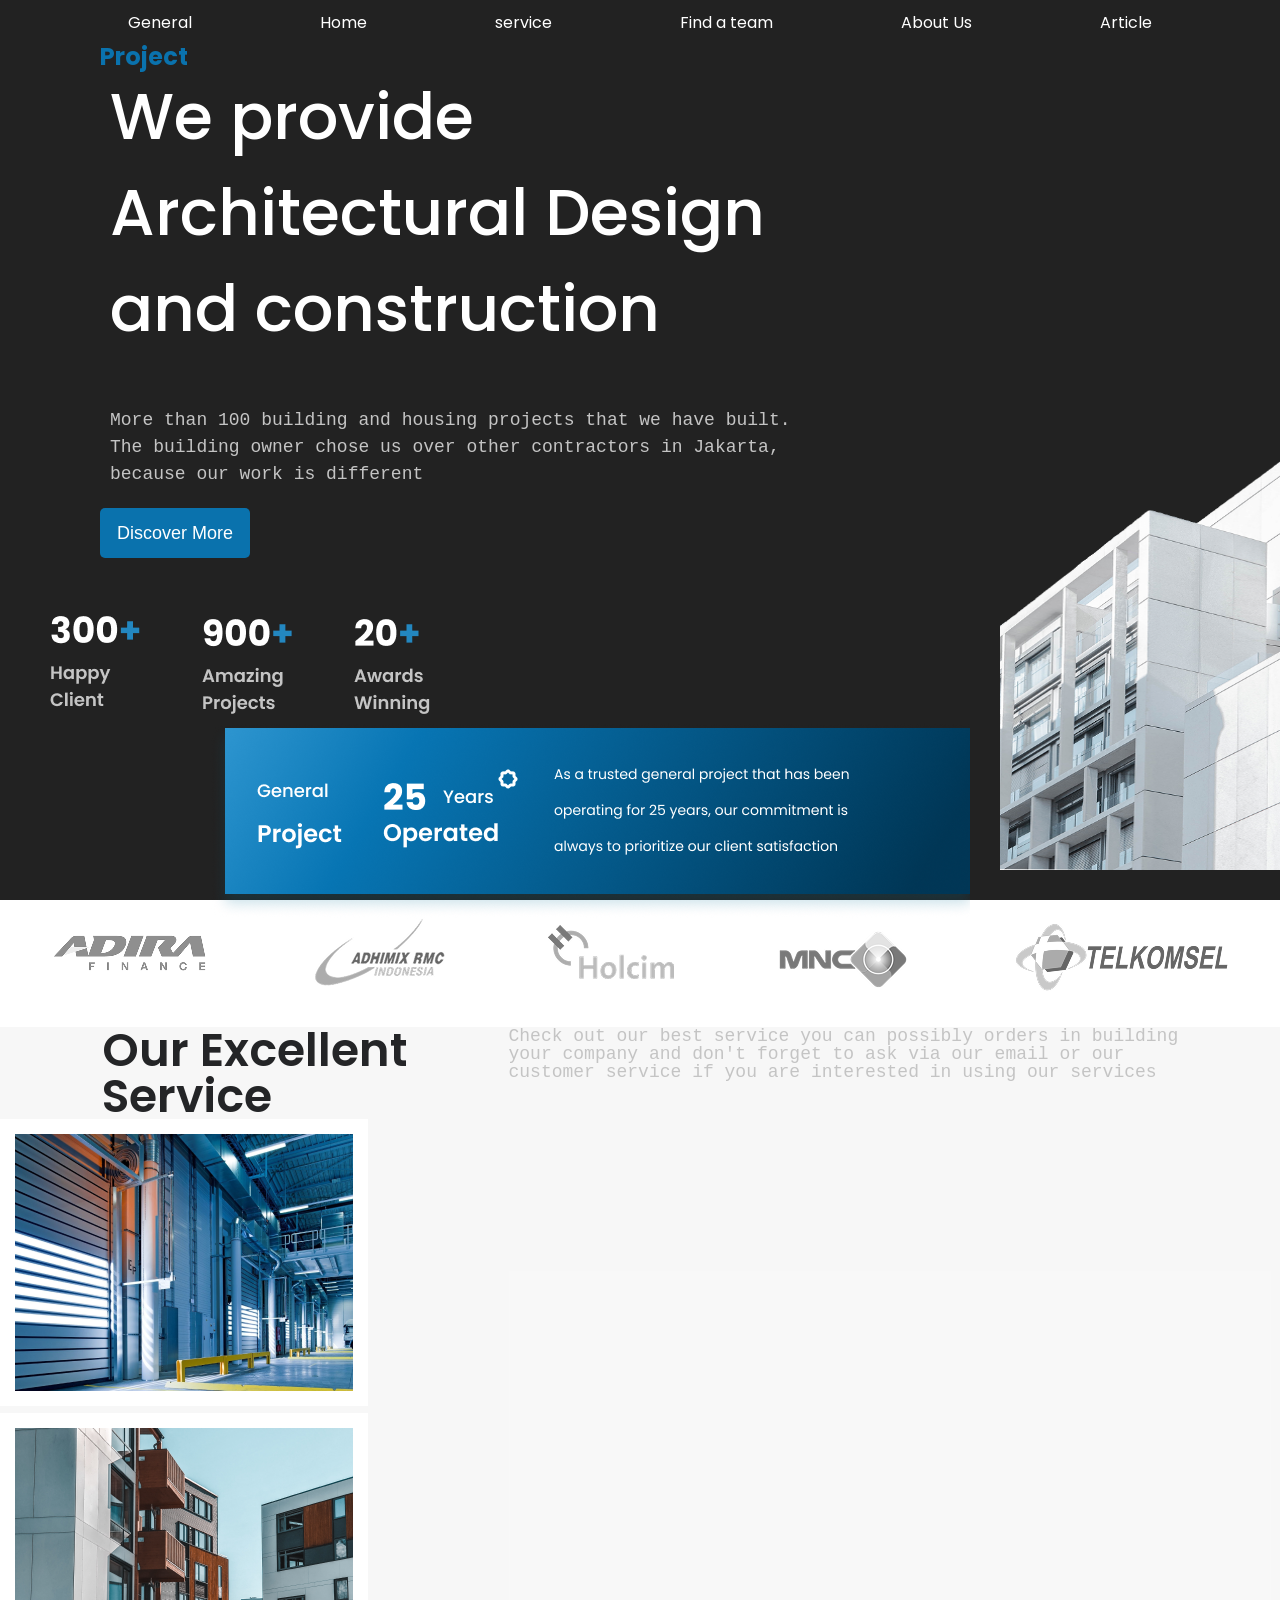
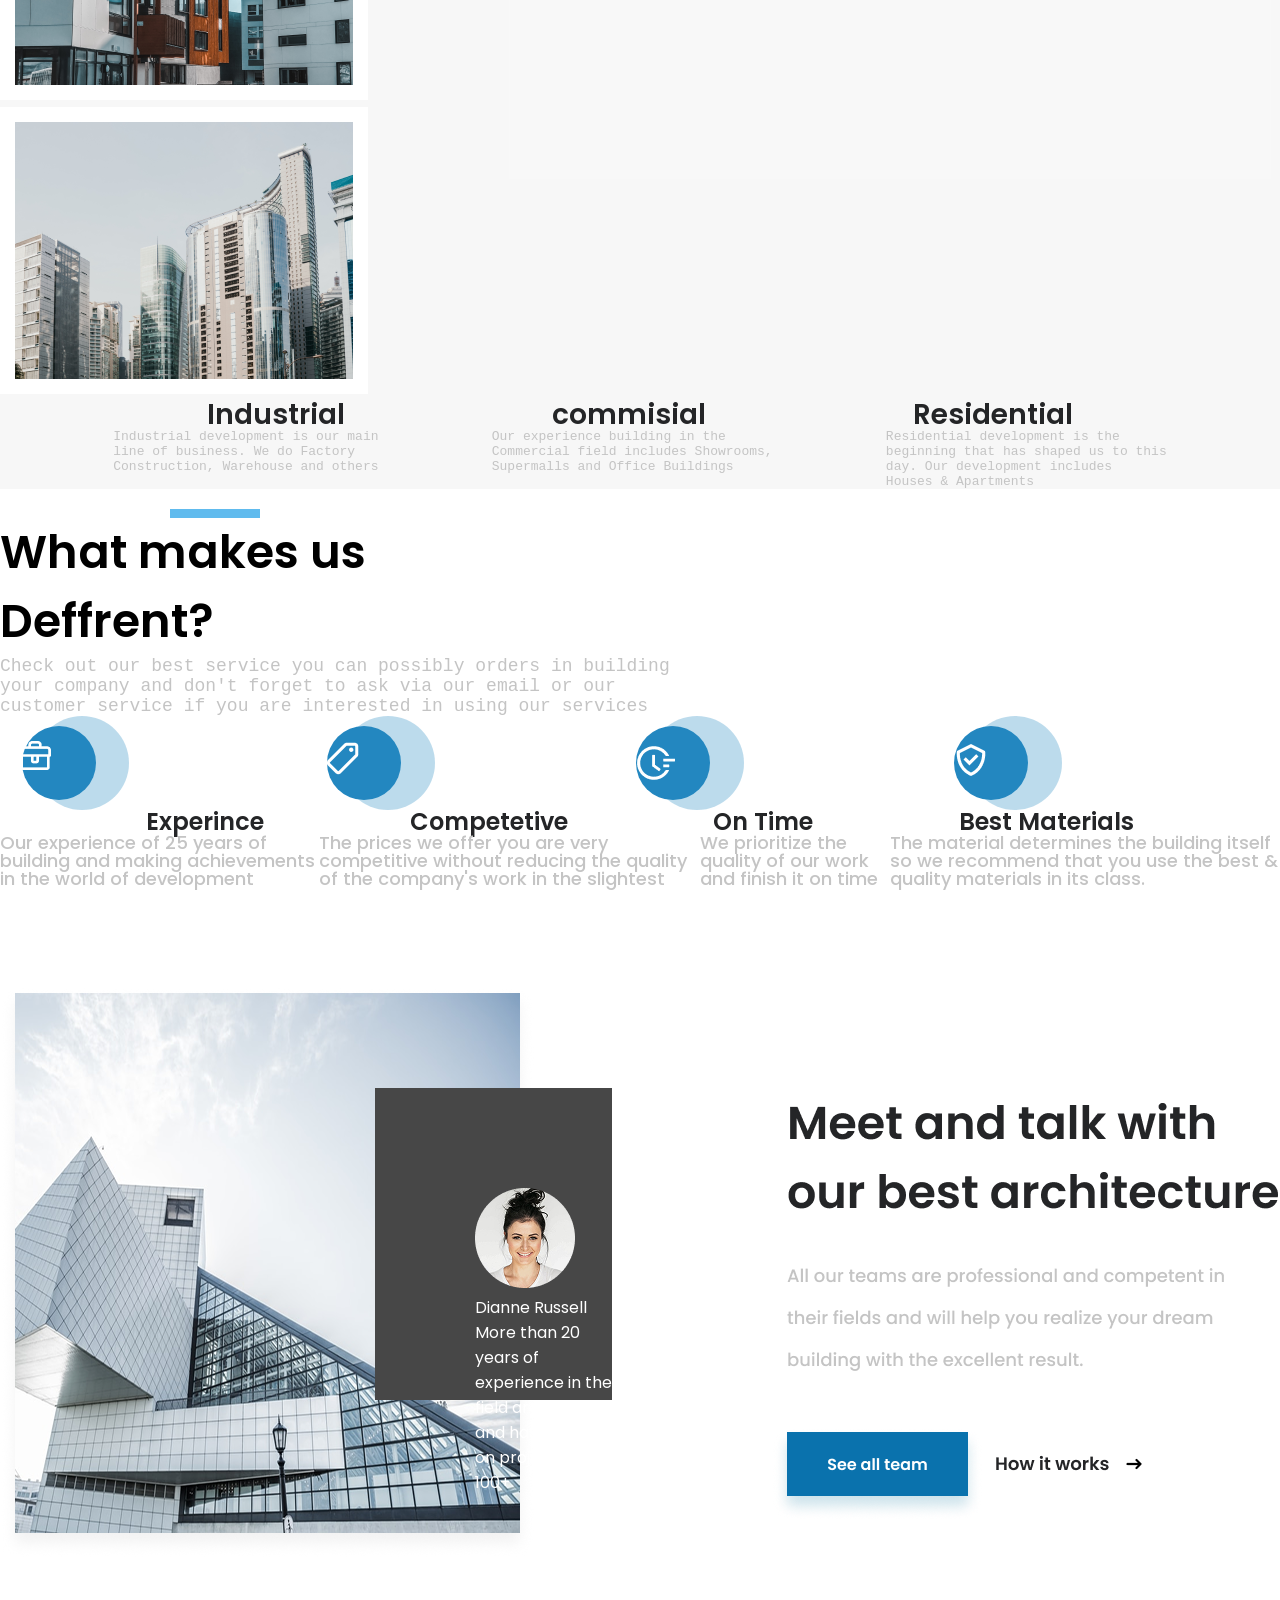
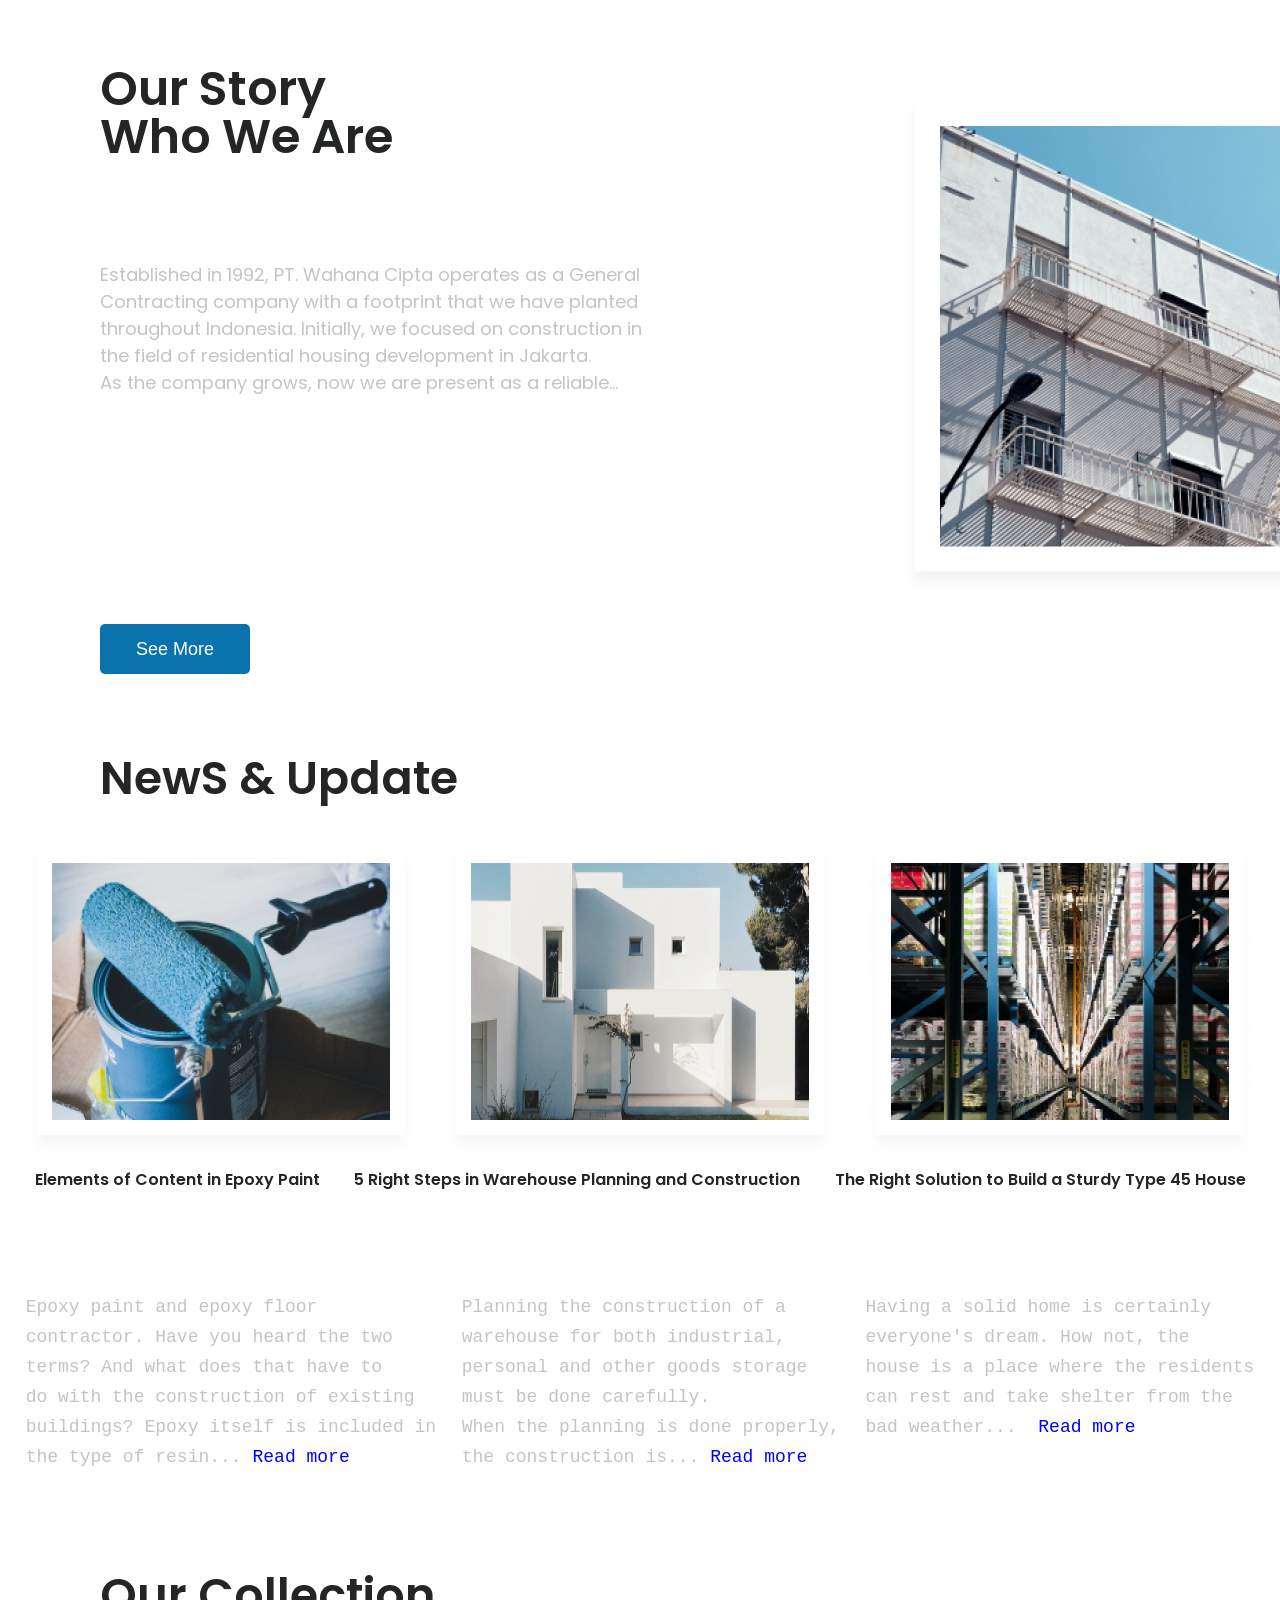
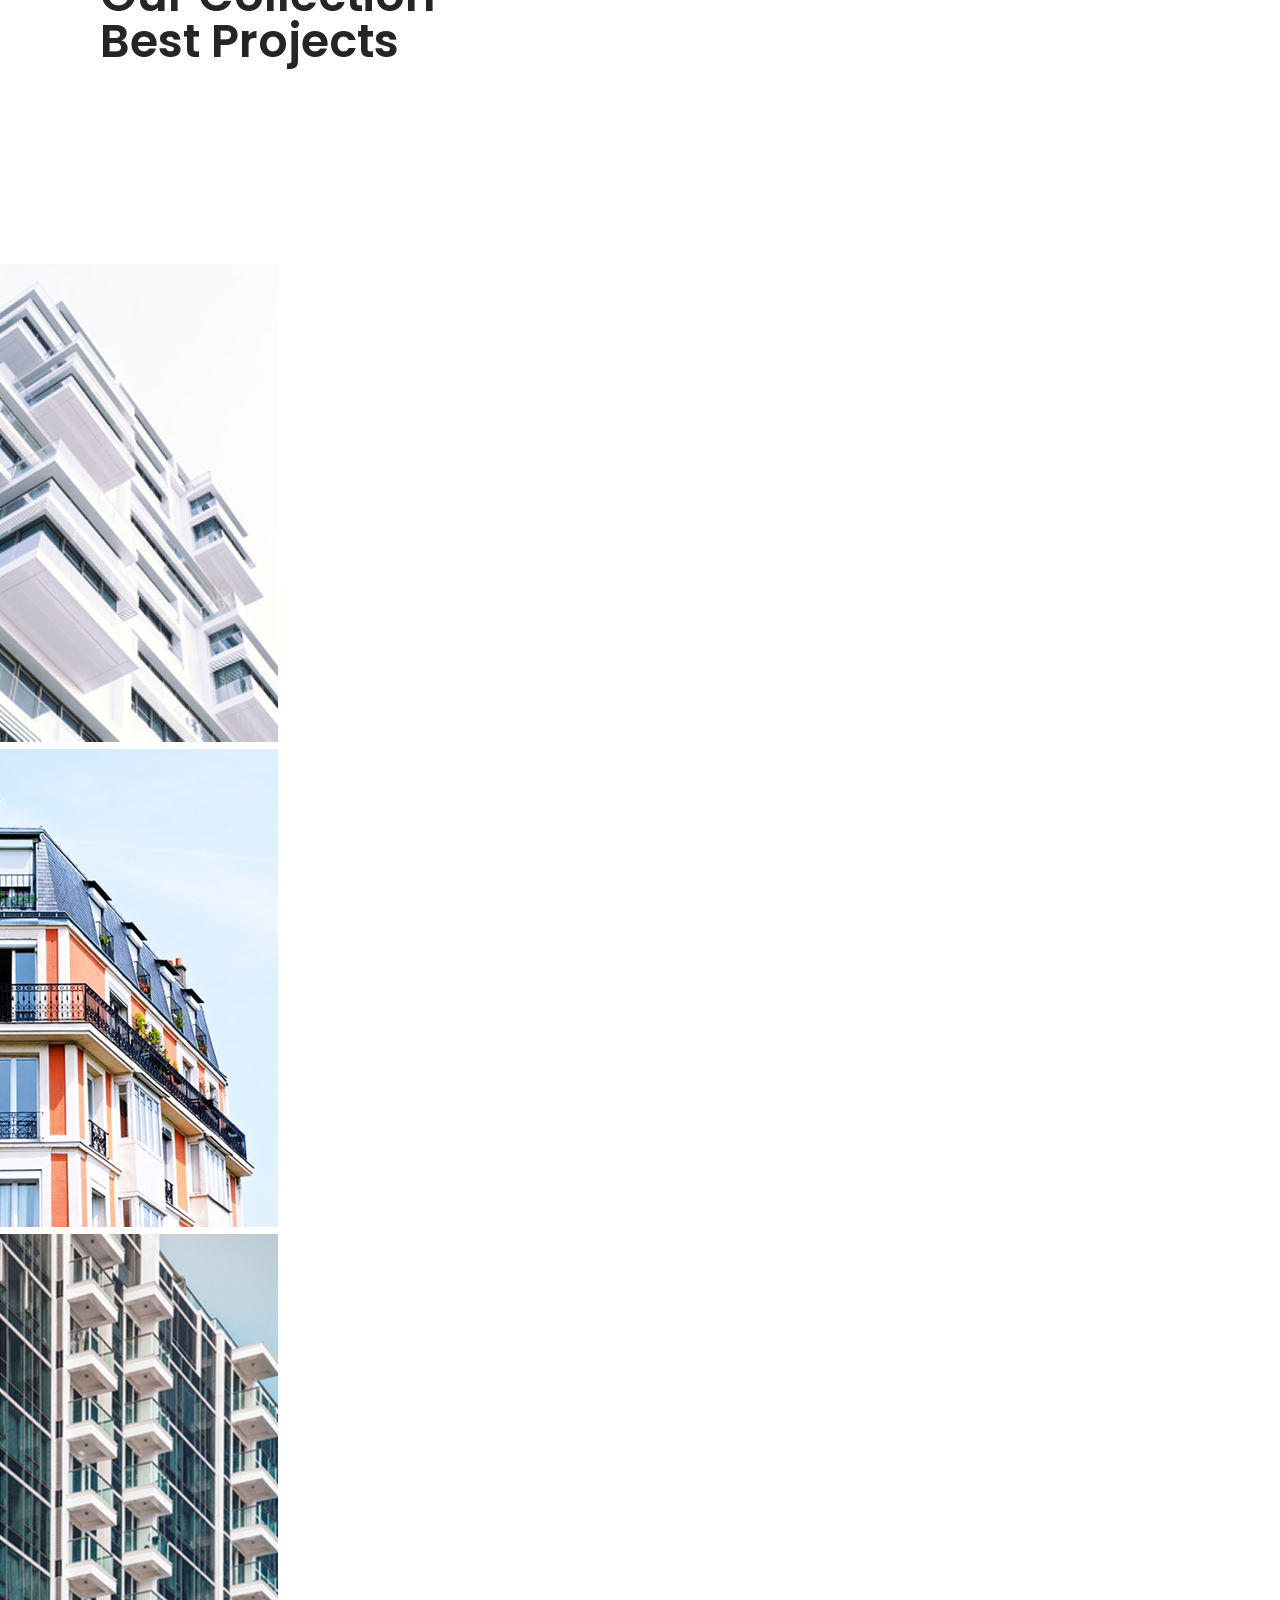
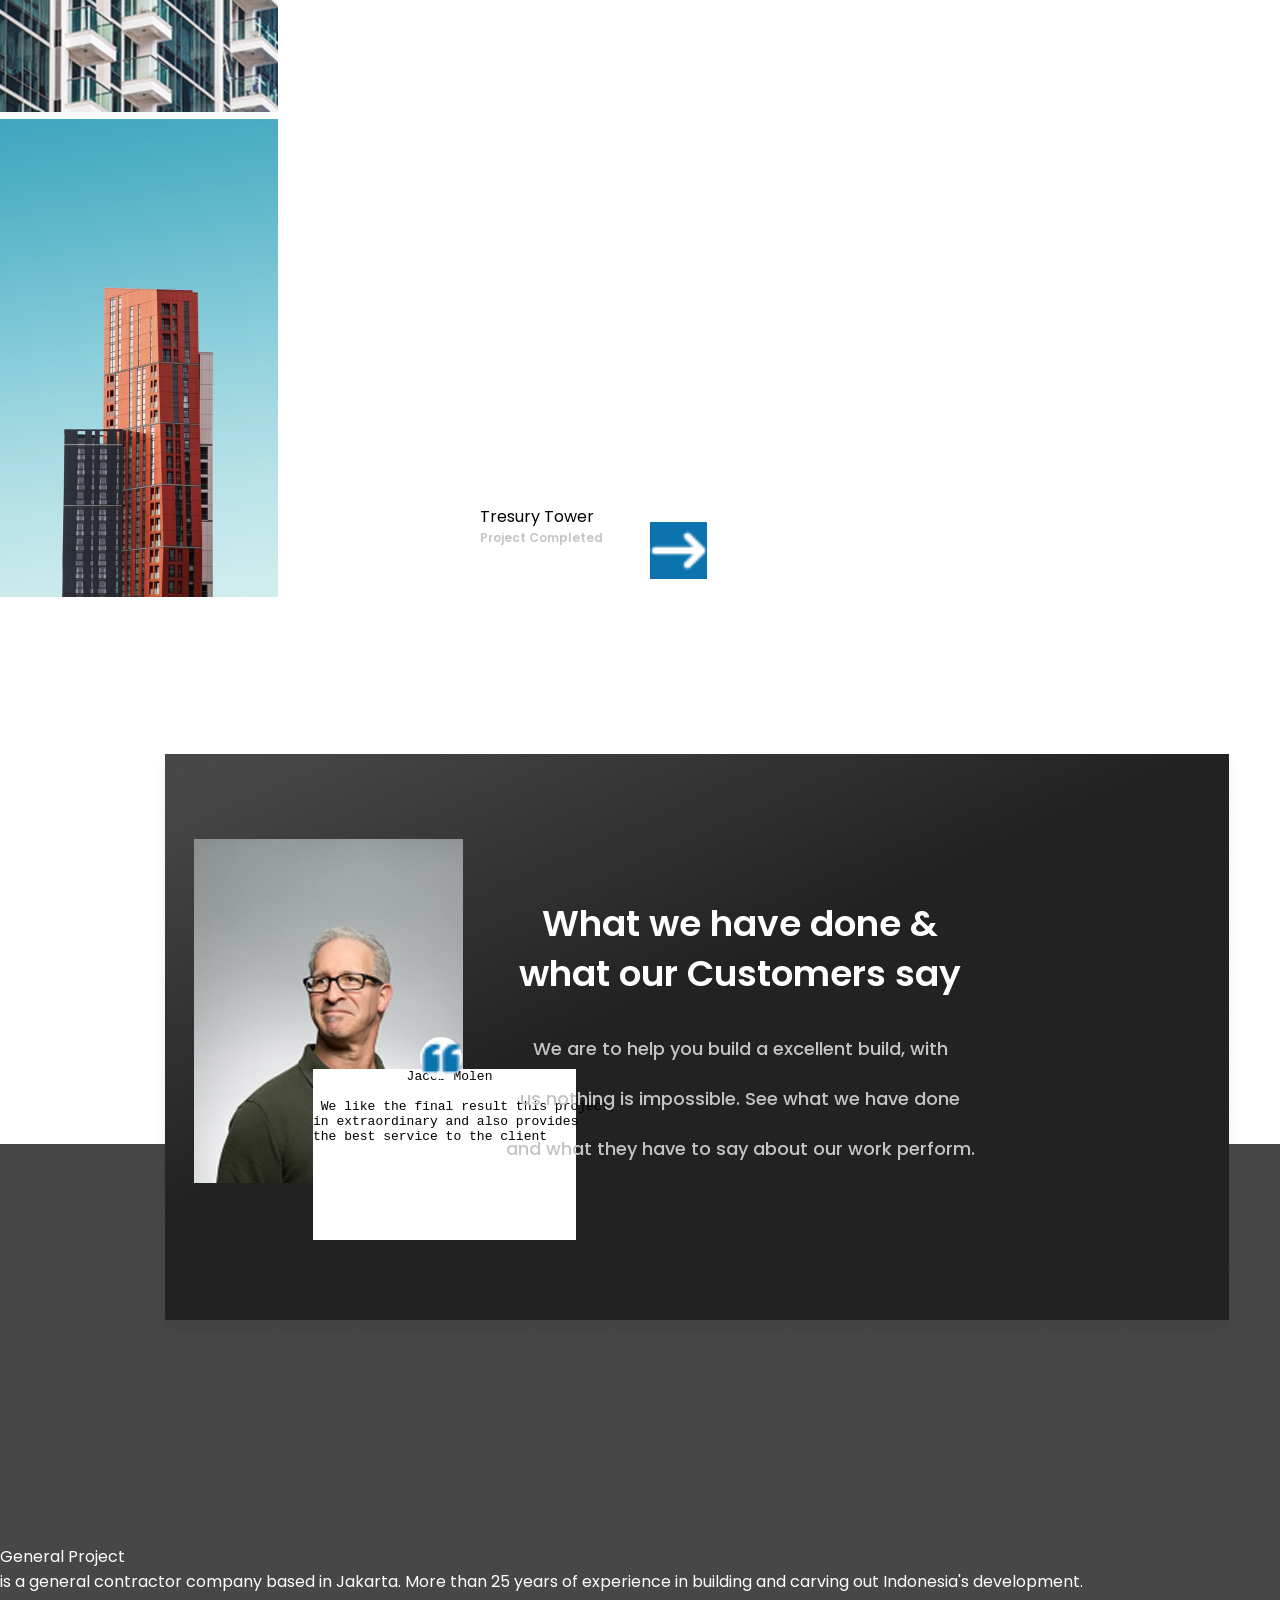
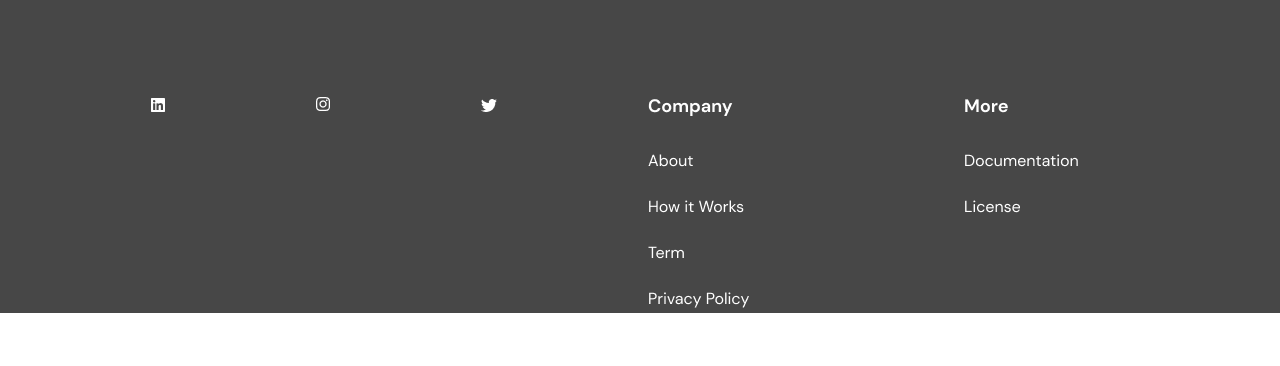
<file: Index.html>
<!DOCTYPE html>
<html lang="en">
<head>
    <meta charset="UTF-8">
    <meta name="viewport" content="width=device-width, initial-scale=1.0">
    <title>Real Estate Landing Page</title>
    <link rel="stylesheet" href="real-estate.css">
    
    <style>
@import url('https://fonts.googleapis.com/css2?family=Inter:ital,opsz,wght@0,14..32,100..900;1,14..32,100..900&family=Poppins:ital,wght@0,100;0,200;0,300;0,400;0,500;0,600;0,700;0,800;0,900;1,100;1,200;1,300;1,400;1,500;1,600;1,700;1,800;1,900&family=Yeseva+One&display=swap');
</style>
</head>
<body>
    <div class="navcon">
        <nav>
                <gl>General</gl>
                <hm>Home</hm>
                <sv>service</sv>
                <ft>Find a team</ft>
                <au>About Us</au>
                <ar>Article</ar>
        </nav>
        <div class="pro">
        <p>Project</p>
        </div>
        <div class="we">
            <p>We provide</p></div>
            <div class="ad">
                <p>Architectural Design</p></div>
            <div class="and">
                <p>and construction</p></div>
                <div class="more">
                    <pre>​More than 100 building and housing projects that we have built. 
The building owner chose us over other contractors in Jakarta,
because our work is different</pre>
                </div>
                
        
         <div class="joel">
        <img width="600" height="600" src="joel-filipe-RFDP7_80v5A-unsplash (1) 1.png" alt="">
        </div>
        
       <!--  <div class="icons">
            <img src="logo-ADMF-background-putih 1.png" alt="">
        </div> -->

        <button>Discover More</button>
        

        <div class="FG">
            <div class="gr12"><img src="Group 12 (1).png" alt=""></div>
            <div class="fr"><img src="Frame 630.png" alt=""></div>
        </div>
    </div>
    <div class="lgr">
        <div class="lg"><img src="logo-ADMF-background-putih 1.png" alt=""></div>
        <div class="gr"><img src="Group 3.png" alt=""></div>
    </div>
    <div class="thirdcon">
        <div class="subcon">
        <div class="our"><p>Our Excellent <br>Service</b></p></div>
       <!--  <div class="ex"><p>Services</p></div> -->
        <div class="che"><pre>
Check out our best service you can possibly orders in building
your company and don't forget to ask via our email or our
customer service if you are interested in using our services</pre></div>
        </div>
        <div class="marks">
            <div class="make1"><img src="Mask Group.png" alt=""></div>
            <div class="mark2"><img src="Mask Group (2).png" alt=""></div>
            <div class="mark3"><img src="Mask Group (1).png" alt=""></div>
        </div>
        <div class="icr">
            <div class="in"><p>Industrial</p></div>
            <div class="com">commisial</div>
            <div class="re">Residential</div>
        </div>
        <div class="icr2">
            <div class="in2"><pre>
Industrial development is our main
line of business. We do Factory
Construction, Warehouse and others</pre></div>
        
        <div class="com2"><pre>
Our experience building in the
Commercial field includes Showrooms,
Supermalls and Office Buildings</pre></div>
<div class="re2"><pre>
Residential development is the
beginning that has shaped us to this
day. Our development includes
Houses & Apartments</pre></div>
</div>
    </div>
    <div class="fourthcon">
        <div class="box"></div>
<div class="make">
        <div class="what"><p>What makes us <br> Deffrent?</p></div>
        <div class="out"><pre>
Check out our best service you can possibly orders in building
your company and don't forget to ask via our email or our
customer service if you are interested in using our services</pre></div>
        </div>
        <div class="circles">
        <div class="circ1"></div>
        <div class="circ2"></div>
        <div class="vec"><img src="Vector (1).png" alt=""></div>
        <div class="circ3"></div>
        <div class="circ4"></div>
       <div class="ion"><img src="ion_pricetag-outline (1).png" alt=""></div>
        <div class="circ5"></div>
        <div class="circ6"></div>
        <div class="ant"><img src="ant-design_field-time-outlined.png" alt=""></div>
        <div class="circ7"></div>
        <div class="circ8"></div>
        <div class="bx"><img src="bx_bx-check-shield.png" alt=""></div>
        </div>
        <div class="ecob">
            <div class="ep"><p>Experince</p></div>
            <div class="cp"><p>Competetive</p></div>
            <div class="on">On Time</div>
            <div class="be">Best Materials</div>
        </div>
        <div class="theme">
            <div class="our1"><p>Our experience of 25 years of
building and making
achievements in the world
of development</p></div>
<div class="The"><p>The prices we offer you are
very competitive without
reducing the quality of the
company's work in the
slightest</p></div>
<div class="wep">We prioritize the quality of
our work and finish it on time</div>
<div class="them"><p>The material determines the
building itself so we
recommend that you use
the best & quality materials
in its class.</p></div>
        </div>
        <div class="MSG">
            <div class="mg1"><img src="Mask Group1.png" alt=""></div>
            <div class="black">
                <div class="ima"><img src="unsplash_IF9TK5Uy-KI.png" alt="">
                <div class="name"><p>Dianne Russell</p></div>
            <div class="than"><p>More than 20 years of experience
in the field architecture and has
worked on project up to 100+</p></div></div>
            </div>
            <div class="GR9"><img src="Group 9.png" alt=""></div>
        </div>
        <div class="story">
            <div class="story1"><p>Our Story <br>Who We Are</div><div class="who"><p></p>Established in 1992, PT. Wahana Cipta operates as a General <br>
Contracting company with a footprint that we have planted <br>
throughout Indonesia. Initially, we focused on construction in <br>
the field of residential housing development in Jakarta. <br> 
As the company grows, now we are present as a reliable...</div></p>
<div class="mg2"><img src="Mask Group2.png" alt=""></div>
<div class="btn"><button>See More</button></div>
</div>
    </div>
    <div class="fithcon">
        <div class="NU"><p>NewS & Update</p></div>
        <div class="newscon">
            <div class="img1"><img src="Mask Group paint (2).png" alt=""></div>
            <div class="img2"><img src="house2.png" alt=""></div>
            <div class="img3"><img src="Mask Group house1.png" alt=""></div>
        </div>
        <div class="jan">
            <div class="ele"><p>Elements of Content in Epoxy Paint</p></div>
            <div class="right"><p>5 Right Steps in Warehouse Planning and Construction</p></div>
            <div class="ther"><p>The Right Solution to Build a Sturdy Type 45 House</p></div>
        </div>
        <div class="read">
            <div class="read1"><pre>
Epoxy paint and epoxy floor
contractor. Have you heard the two
terms? And what does that have to
do with the construction of existing
buildings? Epoxy itself is included in
the type of resin... <span>Read more</span></pre></div>
<div class="read2"><pre>
Planning the construction of a
warehouse for both industrial,
personal and other goods storage
must be done carefully. 
When the planning is done properly,
the construction is... <span>Read more</span></pre></div>
<div class="read3"><pre>
Having a solid home is certainly
everyone's dream. How not, the
house is a place where the residents
can rest and take shelter from the
bad weather... <span> Read more</span></pre></div>
        </div>
        <div class="proj">Our Collection <br>Best Projects</div>
        <div class="images">
            <div class="image1"><img src="unsplash_jTCLppdwSEc.png" alt=""></div>
            <div class="image2"><img src="unsplash_gJFvHkUHdSI.png" alt=""></div>
            <div class="image3"><img src="unsplash_4CQEOLagfEE.png" alt=""></div>
            <div class="image4"><img src="unsplash_l8fyK9RS-OU.png" alt=""></div>
        </div>
        <div class="whiteb"><p>Tresury Tower <br><div class="compl">Project Completed</div></p> </div>
        <div class="blu"><img src="bi_arrow-down.png" alt=""></div>
    </div>
    <div class="sithcon">
        <div class="blcon"><img src="Rectangle 11.png" alt=""></div>
        <div class="un1"><img src="unsplash_6anudmpILw4.png" alt=""></div>
        <div class="jm"><pre>
            Jacob Molen <br>
 We like the final result this project,
in extraordinary and also provides
the best service to the client 

        </pre></div></div>
    <div class="ni"><img src="nameID.png" alt=""></div>
    <div class="what1"><p>What we have done  &  <br>
what our Customers say</p></div>
<div class="help"><p>We are to help you build a excellent build, with <br>
us nothing is impossible. See what we have done <br>
and what they have to say about our work perform.</p></div>
<div class="footer"> <div class="Gjet"><p>General Project <br>is a general contractor company based in Jakarta. More than 25 years of experience in building and carving out Indonesia's development.</p></div>
    <div class="comor">
        <div class="link"><img src="linked in.png" alt=""></div>
        <div class="ig"><img src="Instagram (2).png" alt=""></div>
        <div class="x"><img src="x.png" alt=""></div>
        <div class="ite"><img src="Item.png" alt=""></div>
        <div class="ite"><img src="Item (1).png" alt=""></div>
    </div>
</div>


</body>
</html>
</file>
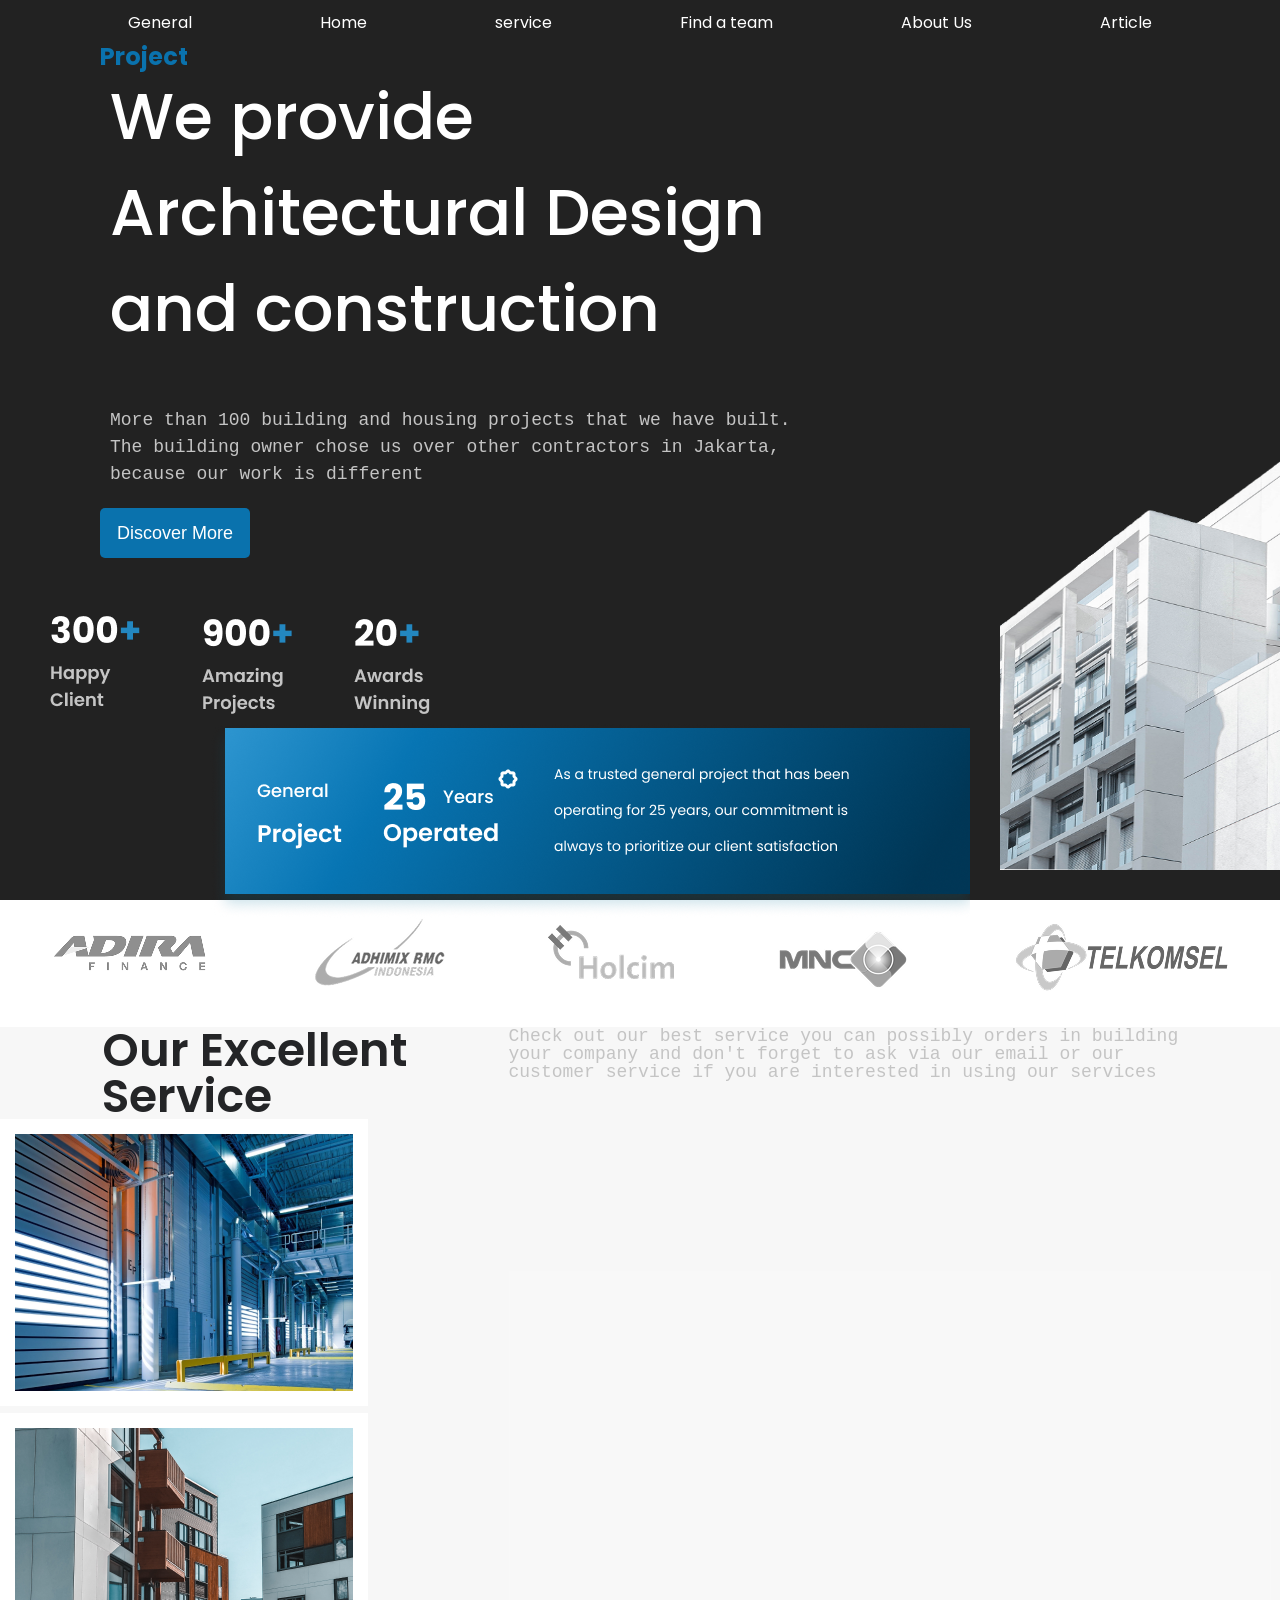
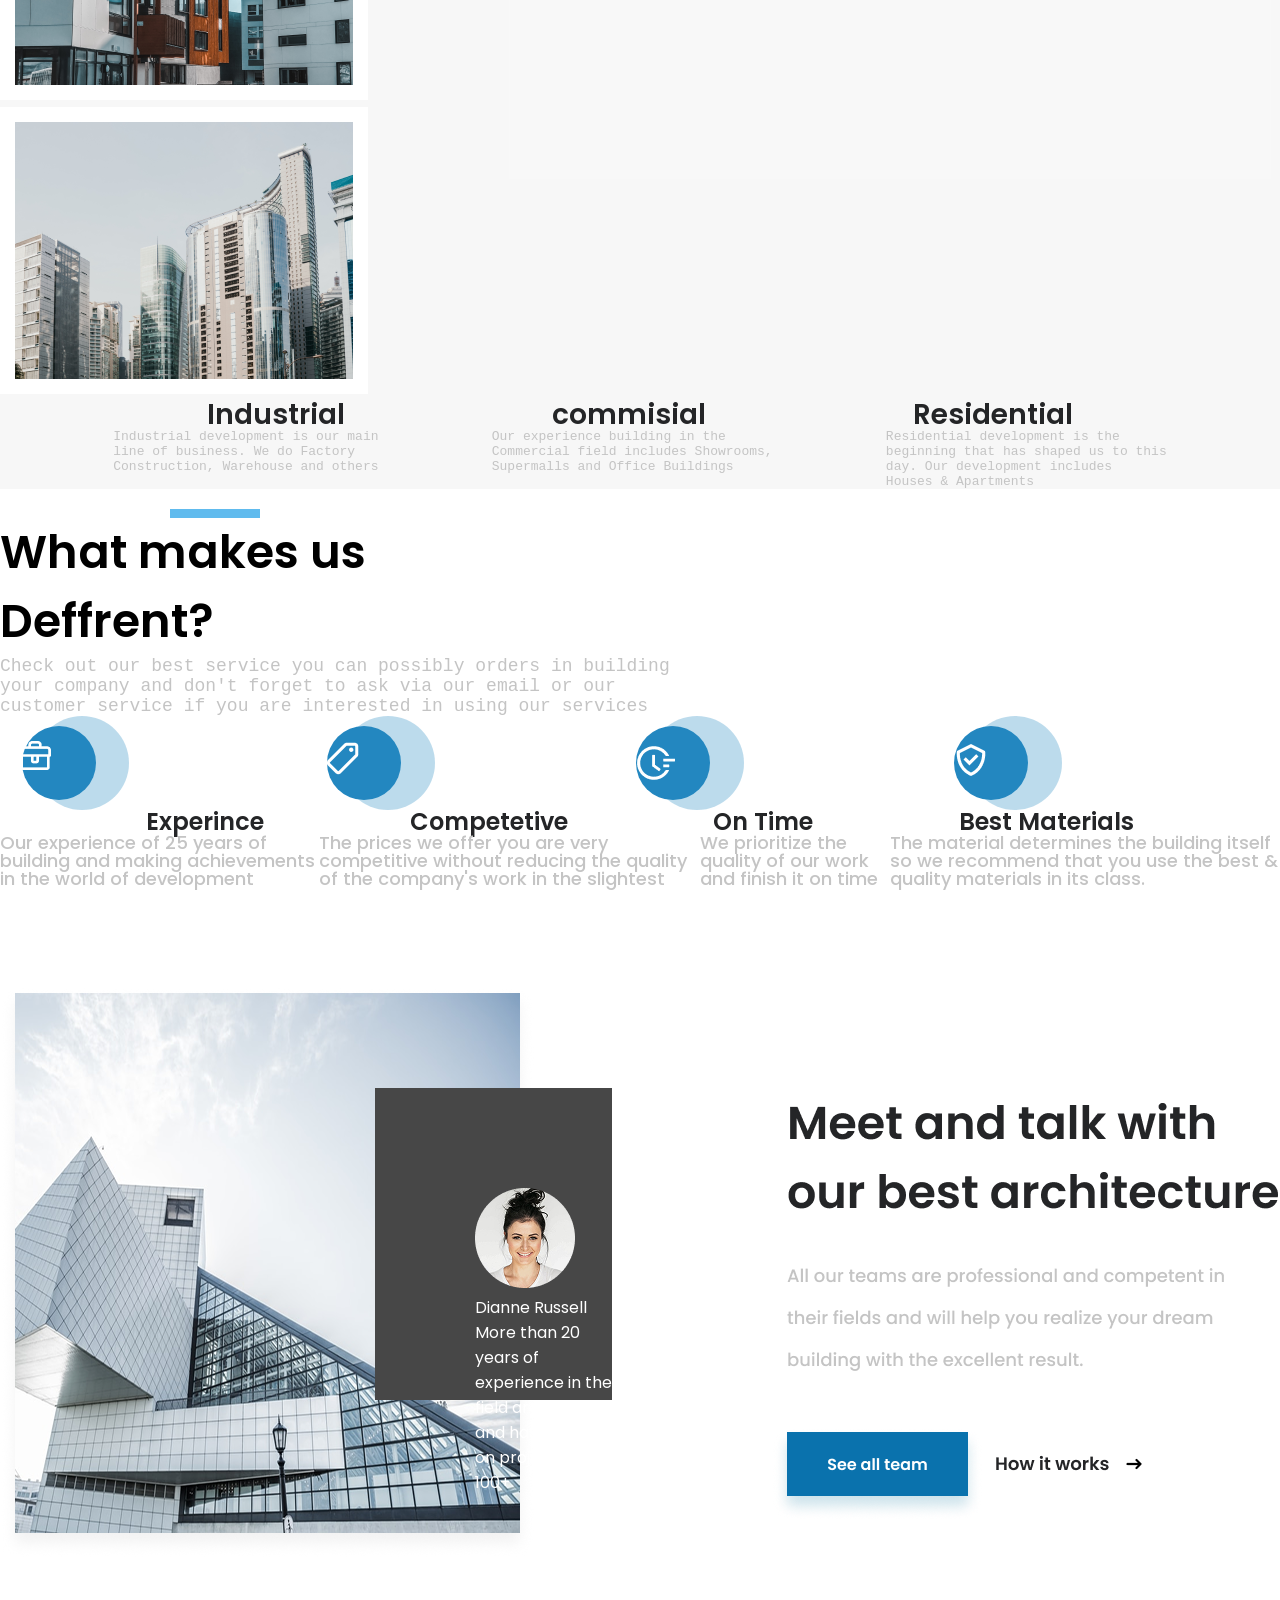
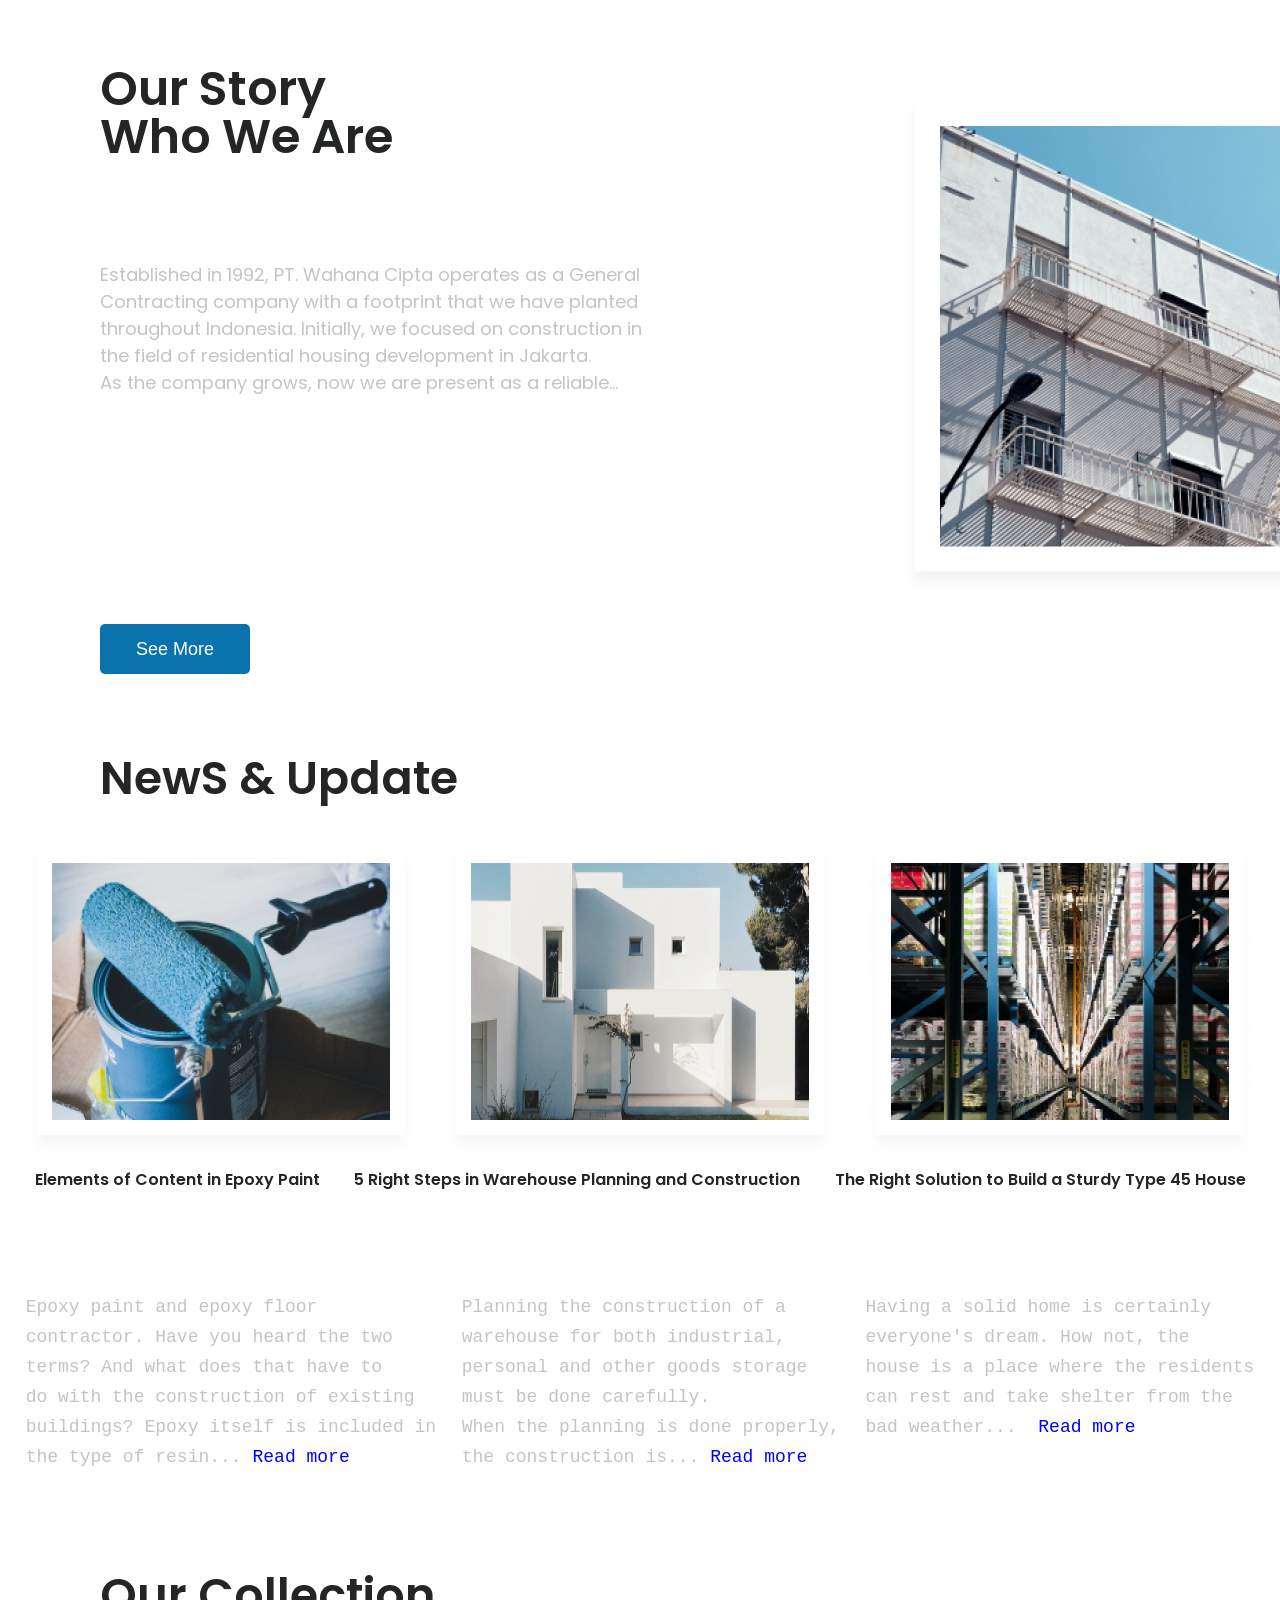
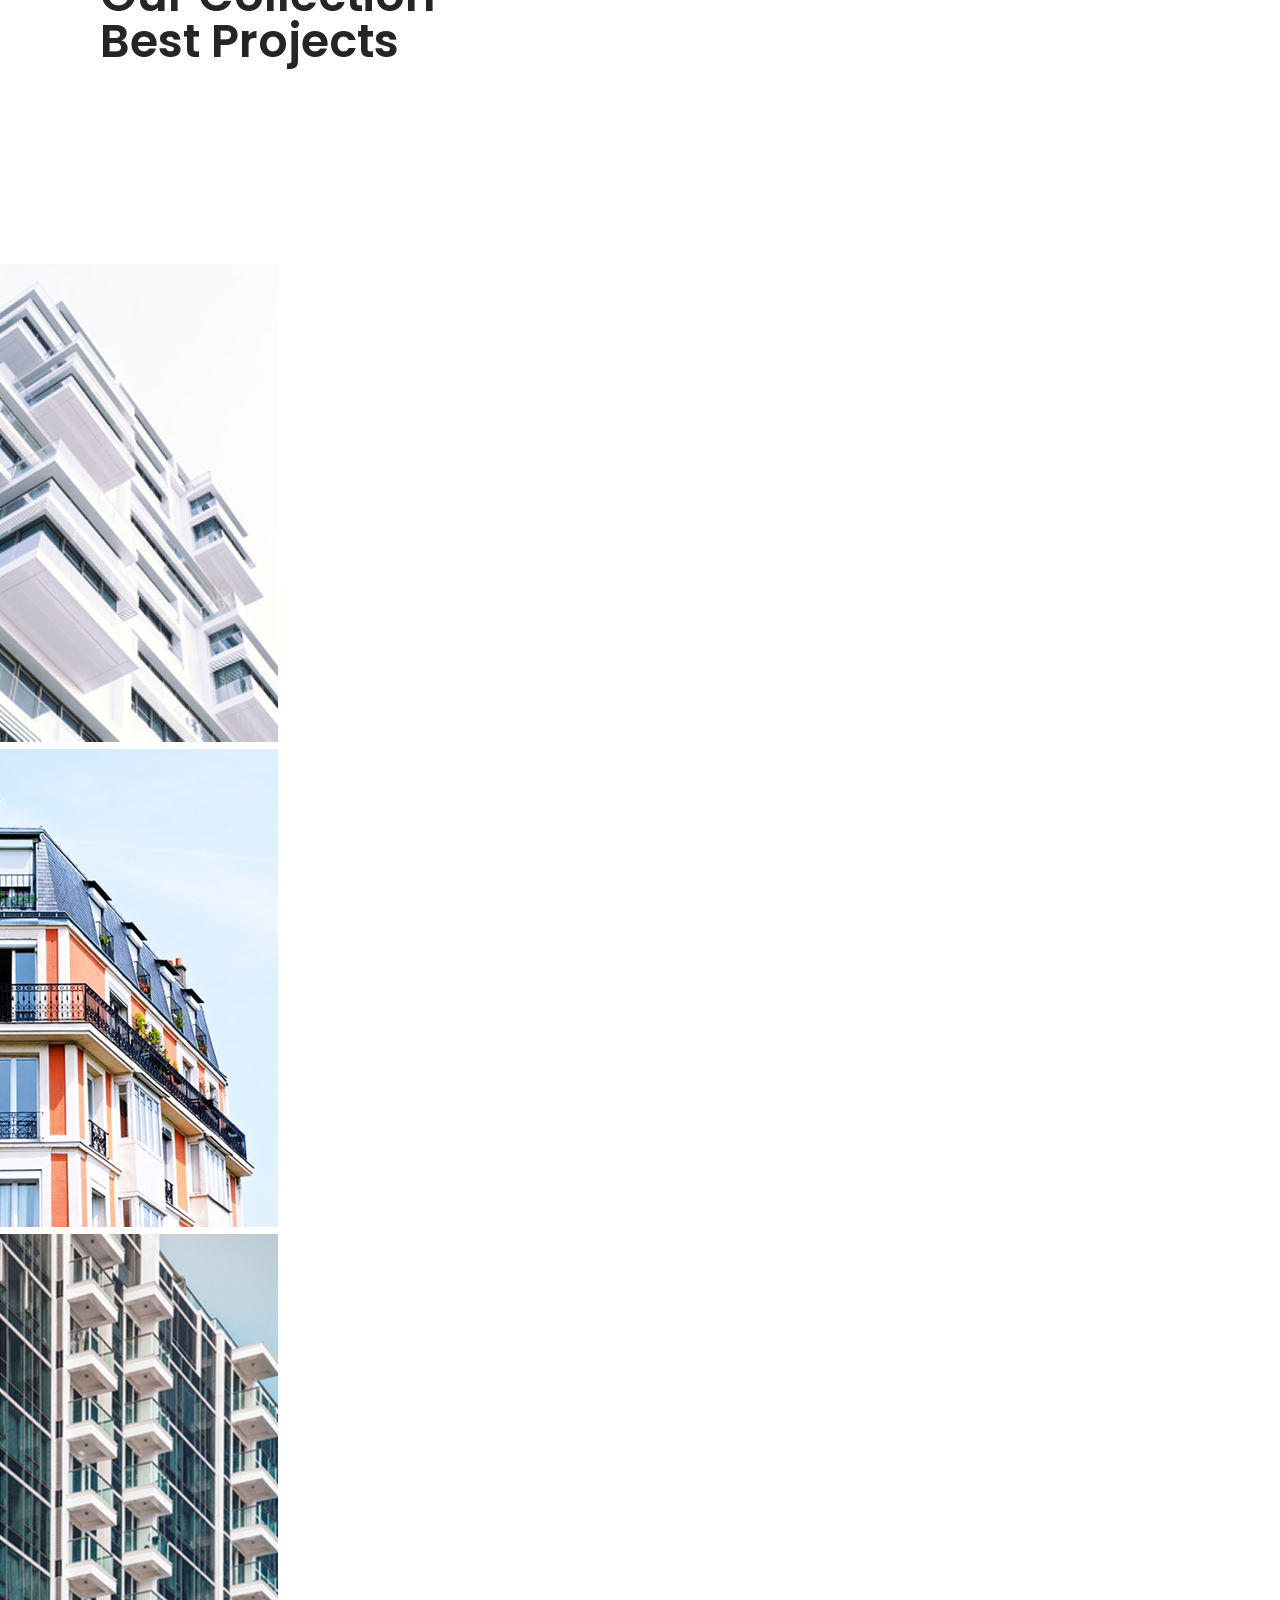
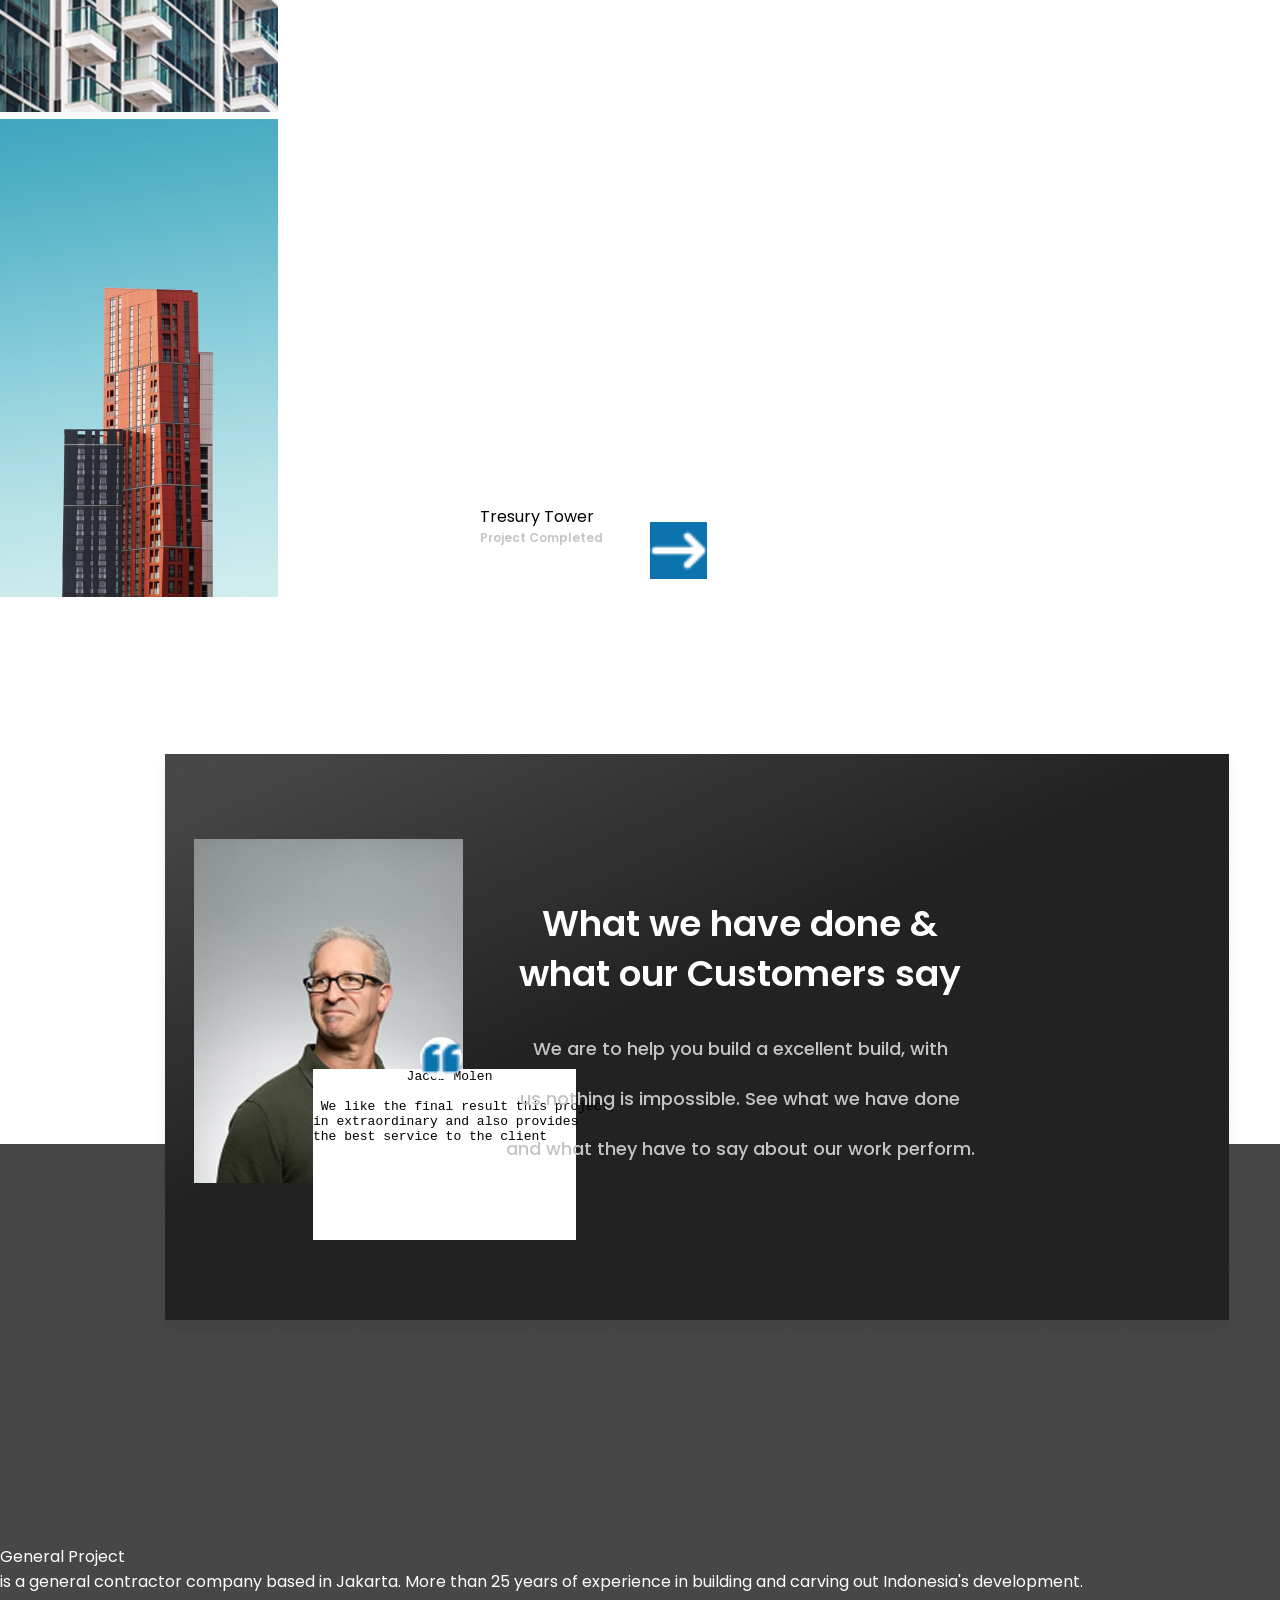
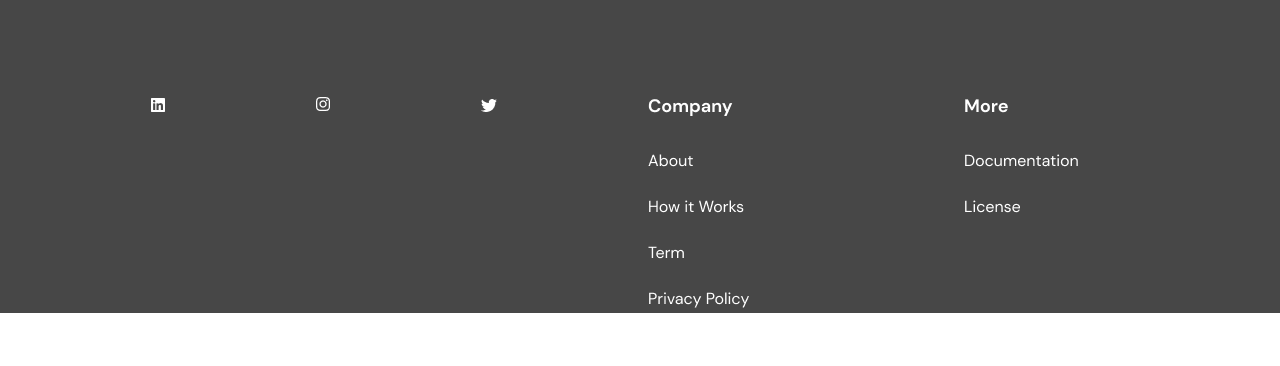
<file: index.html>
<!DOCTYPE html>
<html lang="en">
<head>
    <meta charset="UTF-8">
    <meta name="viewport" content="width=device-width, initial-scale=1.0">
    <title>Real Estate Landing Page</title>
    <link rel="stylesheet" href="real-estate.css">
    
    <style>
@import url('https://fonts.googleapis.com/css2?family=Inter:ital,opsz,wght@0,14..32,100..900;1,14..32,100..900&family=Poppins:ital,wght@0,100;0,200;0,300;0,400;0,500;0,600;0,700;0,800;0,900;1,100;1,200;1,300;1,400;1,500;1,600;1,700;1,800;1,900&family=Yeseva+One&display=swap');
</style>
</head>
<body>
    <div class="navcon">
        <nav>
                <gl>General</gl>
                <hm>Home</hm>
                <sv>service</sv>
                <ft>Find a team</ft>
                <au>About Us</au>
                <ar>Article</ar>
        </nav>
        <div class="pro">
        <p>Project</p>
        </div>
        <div class="we">
            <p>We provide</p></div>
            <div class="ad">
                <p>Architectural Design</p></div>
            <div class="and">
                <p>and construction</p></div>
                <div class="more">
                    <pre>​More than 100 building and housing projects that we have built. 
The building owner chose us over other contractors in Jakarta,
because our work is different</pre>
                </div>
                
        
         <div class="joel">
        <img width="600" height="600" src="joel-filipe-RFDP7_80v5A-unsplash (1) 1.png" alt="">
        </div>
        
       <!--  <div class="icons">
            <img src="logo-ADMF-background-putih 1.png" alt="">
        </div> -->

        <button>Discover More</button>
        

        <div class="FG">
            <div class="gr12"><img src="Group 12 (1).png" alt=""></div>
            <div class="fr"><img src="Frame 630.png" alt=""></div>
        </div>
    </div>
    <div class="lgr">
        <div class="lg"><img src="logo-ADMF-background-putih 1.png" alt=""></div>
        <div class="gr"><img src="Group 3.png" alt=""></div>
    </div>
    <div class="thirdcon">
        <div class="subcon">
        <div class="our"><p>Our Excellent <br>Service</b></p></div>
       <!--  <div class="ex"><p>Services</p></div> -->
        <div class="che"><pre>
Check out our best service you can possibly orders in building
your company and don't forget to ask via our email or our
customer service if you are interested in using our services</pre></div>
        </div>
        <div class="marks">
            <div class="make1"><img src="Mask Group.png" alt=""></div>
            <div class="mark2"><img src="Mask Group (2).png" alt=""></div>
            <div class="mark3"><img src="Mask Group (1).png" alt=""></div>
        </div>
        <div class="icr">
            <div class="in"><p>Industrial</p></div>
            <div class="com">commisial</div>
            <div class="re">Residential</div>
        </div>
        <div class="icr2">
            <div class="in2"><pre>
Industrial development is our main
line of business. We do Factory
Construction, Warehouse and others</pre></div>
        
        <div class="com2"><pre>
Our experience building in the
Commercial field includes Showrooms,
Supermalls and Office Buildings</pre></div>
<div class="re2"><pre>
Residential development is the
beginning that has shaped us to this
day. Our development includes
Houses & Apartments</pre></div>
</div>
    </div>
    <div class="fourthcon">
        <div class="box"></div>
<div class="make">
        <div class="what"><p>What makes us <br> Deffrent?</p></div>
        <div class="out"><pre>
Check out our best service you can possibly orders in building
your company and don't forget to ask via our email or our
customer service if you are interested in using our services</pre></div>
        </div>
        <div class="circles">
        <div class="circ1"></div>
        <div class="circ2"></div>
        <div class="vec"><img src="Vector (1).png" alt=""></div>
        <div class="circ3"></div>
        <div class="circ4"></div>
       <div class="ion"><img src="ion_pricetag-outline (1).png" alt=""></div>
        <div class="circ5"></div>
        <div class="circ6"></div>
        <div class="ant"><img src="ant-design_field-time-outlined.png" alt=""></div>
        <div class="circ7"></div>
        <div class="circ8"></div>
        <div class="bx"><img src="bx_bx-check-shield.png" alt=""></div>
        </div>
        <div class="ecob">
            <div class="ep"><p>Experince</p></div>
            <div class="cp"><p>Competetive</p></div>
            <div class="on">On Time</div>
            <div class="be">Best Materials</div>
        </div>
        <div class="theme">
            <div class="our1"><p>Our experience of 25 years of
building and making
achievements in the world
of development</p></div>
<div class="The"><p>The prices we offer you are
very competitive without
reducing the quality of the
company's work in the
slightest</p></div>
<div class="wep">We prioritize the quality of
our work and finish it on time</div>
<div class="them"><p>The material determines the
building itself so we
recommend that you use
the best & quality materials
in its class.</p></div>
        </div>
        <div class="MSG">
            <div class="mg1"><img src="Mask Group1.png" alt=""></div>
            <div class="black">
                <div class="ima"><img src="unsplash_IF9TK5Uy-KI.png" alt="">
                <div class="name"><p>Dianne Russell</p></div>
            <div class="than"><p>More than 20 years of experience
in the field architecture and has
worked on project up to 100+</p></div></div>
            </div>
            <div class="GR9"><img src="Group 9.png" alt=""></div>
        </div>
        <div class="story">
            <div class="story1"><p>Our Story <br>Who We Are</div><div class="who"><p></p>Established in 1992, PT. Wahana Cipta operates as a General <br>
Contracting company with a footprint that we have planted <br>
throughout Indonesia. Initially, we focused on construction in <br>
the field of residential housing development in Jakarta. <br> 
As the company grows, now we are present as a reliable...</div></p>
<div class="mg2"><img src="Mask Group2.png" alt=""></div>
<div class="btn"><button>See More</button></div>
</div>
    </div>
    <div class="fithcon">
        <div class="NU"><p>NewS & Update</p></div>
        <div class="newscon">
            <div class="img1"><img src="Mask Group paint (2).png" alt=""></div>
            <div class="img2"><img src="house2.png" alt=""></div>
            <div class="img3"><img src="Mask Group house1.png" alt=""></div>
        </div>
        <div class="jan">
            <div class="ele"><p>Elements of Content in Epoxy Paint</p></div>
            <div class="right"><p>5 Right Steps in Warehouse Planning and Construction</p></div>
            <div class="ther"><p>The Right Solution to Build a Sturdy Type 45 House</p></div>
        </div>
        <div class="read">
            <div class="read1"><pre>
Epoxy paint and epoxy floor
contractor. Have you heard the two
terms? And what does that have to
do with the construction of existing
buildings? Epoxy itself is included in
the type of resin... <span>Read more</span></pre></div>
<div class="read2"><pre>
Planning the construction of a
warehouse for both industrial,
personal and other goods storage
must be done carefully. 
When the planning is done properly,
the construction is... <span>Read more</span></pre></div>
<div class="read3"><pre>
Having a solid home is certainly
everyone's dream. How not, the
house is a place where the residents
can rest and take shelter from the
bad weather... <span> Read more</span></pre></div>
        </div>
        <div class="proj">Our Collection <br>Best Projects</div>
        <div class="images">
            <div class="image1"><img src="unsplash_jTCLppdwSEc.png" alt=""></div>
            <div class="image2"><img src="unsplash_gJFvHkUHdSI.png" alt=""></div>
            <div class="image3"><img src="unsplash_4CQEOLagfEE.png" alt=""></div>
            <div class="image4"><img src="unsplash_l8fyK9RS-OU.png" alt=""></div>
        </div>
        <div class="whiteb"><p>Tresury Tower <br><div class="compl">Project Completed</div></p> </div>
        <div class="blu"><img src="bi_arrow-down.png" alt=""></div>
    </div>
    <div class="sithcon">
        <div class="blcon"><img src="Rectangle 11.png" alt=""></div>
        <div class="un1"><img src="unsplash_6anudmpILw4.png" alt=""></div>
        <div class="jm"><pre>
            Jacob Molen <br>
 We like the final result this project,
in extraordinary and also provides
the best service to the client 

        </pre></div></div>
    <div class="ni"><img src="nameID.png" alt=""></div>
    <div class="what1"><p>What we have done  &  <br>
what our Customers say</p></div>
<div class="help"><p>We are to help you build a excellent build, with <br>
us nothing is impossible. See what we have done <br>
and what they have to say about our work perform.</p></div>
<div class="footer"> <div class="Gjet"><p>General Project <br>is a general contractor company based in Jakarta. More than 25 years of experience in building and carving out Indonesia's development.</p></div>
    <div class="comor">
        <div class="link"><img src="linked in.png" alt=""></div>
        <div class="ig"><img src="Instagram (2).png" alt=""></div>
        <div class="x"><img src="x.png" alt=""></div>
        <div class="ite"><img src="Item.png" alt=""></div>
        <div class="ite"><img src="Item (1).png" alt=""></div>
    </div>
</div>


</body>
</html>
</file>
<file: real-estate.css>
*{
    margin: 0;
    padding: 0;
    box-sizing: border-box;
}
body{
    overflow-x: hidden;
    font-family: Poppins;
    flex-direction: column;
    min-height: 100vh;
}
nav{
    display: flex;
    justify-content: space-around;
    align-items: center;
    background-color: #222222;
    padding: 10px 5%;
    color: white;
    flex-wrap: wrap;
}
.navcon{
    width: 100%;
    height: 100vh;
    background-color: #222222;
    position: relative;
    color: white;
    
}
 .joel{
    display: flex;
    position: absolute;
    bottom: 30px;
    left: 1000px;
    
} 
.pro{
    color: #0A72AD;
    font-weight: 700;
    font-size: 24px;
    line-height: 100%;
    margin-left: 100px;
}
.we , .ad , .and{
    margin-left: 110px;
    color: #FFFFFF;
    font-weight: 500;
    font-style: medium;
    font-size: 64px;
    line-height: 150%;
    font-family: Poppins;
    
}
.more{
    margin-left: 110px;
    color: #C4C4C4;
    font-weight: 500;
    font-style: medium;
    font-size: 18px;
    line-height: 150%;
    font-family: Poppins;
    margin-top: 50px;
    
    
}
 button{
    left: 119px;
    margin-top: 20px;
    width: 150px;
    height: 50px;
    background-color: #0A72AD;
    color: #FFFFFF;
    font-weight: 500;
    font-size: 18px;
    border: none;
    border-radius: 5px;
    cursor: pointer;
    margin-left: 100px;
} 
.grp12{
    position: relative;
    left: 110px;
    bottom: 900px;
}
.FG{
    display: flex;
    justify-content: space-around;
    position: relative;
    top: 45px;
    left: 50px;

}
.fr{
   z-index: 1; 
   padding-left:100px ;
   position: relative;
   left: 60px;
}
.lgr{
    display: flex;
    justify-content: space-around;
    background-color: white;
}
.lg{
    margin-top: 30px;
}
.subcon{
    display: flex;
    justify-content: space-evenly;
}
.che{
    color: #C4C4C4;
    font-style: med;
    font-weight: 500;
    font-size: 18px;
    line-height: 100%;
}
.our , .ex{
    font-weight: 600;
    font-style: bold;
    color: #242527;
    line-height: 100%;
    font-size: 46px;
    font-family: poppins;
}

.marks{
    display: flex;
    justify-content: space-evenly;
    /* position: relative;
    top: 80px; */
}
.icr{
    display: flex;
    justify-content: space-evenly;
    /* position: relative;
    top:80px ; */
    font-weight: 600;
    font-size: 28px;
    line-height: 100%;
    color: #242527;
}
.icr2{
    display: flex;
    justify-content:space-evenly;
    font-weight: 500;
    font: 18px;
    /*  position: relative;
    top: 80px; */
    color: #C4C4C4;
}
.thirdcon{
    background-color: #F6F6F6CC;
}
.box{
    width: 90px;
    height: 9px;
    background-color: #60BBEE;
    margin-left: 170px;
    margin-top: 20px;
}
.what{
font-weight: 600;
font-size: 46px;
}
.make{
    display: flex;
    justify-content: space-evenly;
    margin-top: 150px;
}
.out{
    font-size: 18px;
    font-weight: 500;
    color: #C4C4C4;
}
.circ1{
    background-color: #2387C04D;
    width: 94px;
    height: 94px;
    border-radius: 50%;
}
.circ2{
    background-color: #2387C0;
    width: 74px;
    height: 74px;
    border-radius: 50%;
    position: relative;
    right: 143px;
    top: 10px;
}

.circ3{
    background-color: #2387C04D;
    width: 94px;
    height: 94px;
    border-radius: 50%;
}
.circ4{
    background-color: #2387C0;
    width: 74px;
    height: 74px;
    border-radius: 50%;
    position: relative;
    right: 143px;
    top: 10px;
}

.circ5{
    background-color: #2387C04D;
    width: 94px;
    height: 94px;
    border-radius: 50%;
}
.circ6{
    background-color: #2387C0;
    width: 74px;
    height: 74px;
    border-radius: 50%;
    position: relative;
    right: 143px;
    top: 10px;
}

.circ7{
    background-color: #2387C04D;
    width: 94px;
    height: 94px;
    border-radius: 50%;
}
.circ8{
    background-color: #2387C0;
    width: 74px;
    height: 74px;
    border-radius: 50%;
    position: relative;
    right: 143px;
    top: 10px;
}
.circles{
    display: flex;
    justify-content: space-evenly;
}
.vec, .ion, .ant, .ant, .bx{
    position: relative;
    right: 255px;
    top: 25px;
   
} 
.ecob{
    display: flex;
    justify-content: space-evenly;
     font-weight: 600;
    font-size: 24px;
    line-height: 100%;
    color: #242527;

}
.theme{
    display: flex;
    justify-content: space-evenly;
    font-weight: 500;
    font-size: 18px;
    color: #C4C4C4;
    line-height: 100%;
}
.black{
    width: 294px;
    height: 312px;
    background-color: #474747;
    color: #FFFFFF;
    position: relative;
    top: 200px;
    right: 160px;
}
.MSG{
    display: flex;
    justify-content: space-evenly;
}
.GR9, .mg1, .ima{
    position: relative;
    top: 100px;
}
.GR9{
    position: relative;
    top: 200px;
}
.ima{
    margin-left: 100px;
}
 story{
    position: relative;
    top: 100px;
    font-size: 46px;
     display: flex;
    justify-content: space-evenly;
}

.who{
    font-size: 18px;
    position: relative;
    top: 300px;
    left: 100px;
    color: #C4C4C4;
}
.story1{
    margin-left: 100px;
    position: relative;
    top: 200px;
    font-size: 48px;
    font-weight: 600;
    line-height: 100%;
    color: #242527;
}
.mg2{
    margin-left: 900px;
}
.NU{
    font-size: 46px;
    font-weight: 600;
    color: #242527;
    margin-left: 100px;
    position: relative;
    top: 70px;
}
.newscon{
    display: flex;
    justify-content: space-evenly;
    position: relative;
    top: 100px;
}
.jan{
    display: flex;
    justify-content: space-evenly;
    font-size: 16px;
    font-weight: 600;
    color: #242527;
    position: relative;
    top: 100px;
}
.read{
    display: flex;
    justify-content: space-evenly;
    line-height: 30px;
    font-size: 18px;
    color: #C4C4C4;
    position: relative;
    top: 200px;
}
span{
    color: blue;
}
.proj{
    font-size: 46px;
    font-weight: 600;
    line-height: 100%;
    color: #242527;
    margin-left: 100px;
    position: relative;
    top: 300px;
}
.images{
    display: flex;
    justify-content: space-evenly;
    position: relative;
    top: 500px;
}
.whiteb{
    width: 253px;
    height: 88px;
    background-color: white;
    position: relative;
    left: 480px;
    top: 400px;
}
.blu{
    width: 57px;
    height: 57px;
    background-color: #0A72AD;
    display: flex;
    justify-content: right;
    position: relative;
    left: 650px;
    top: 330px;
}
.compl{
    color:#C4C4C4;
    font-size: 12px;
    font-weight: 600;
}
.sithcon{
    display: flex;
    justify-content: space-evenly;
    position: relative;
    top: 500px;
}
.un1{
    position: relative;
    right: 1050px;
    top: 90px;
}
.jm{
    width: 263px;
    height: 171px;
    background-color: white;
    position: relative;
    right: 1200px;
    top: 320px;
}
 .what1{
    font-size: 36px;
    font-weight: 600;
    line-height: 100%;
    color: #FFFFFF;
} 
.blcon{
    margin-left: 150px;
    
}
.help{
    font-size: 18px;
    font-weight: 500;
    color: #C4C4C4;
    position: relative;
    top: 30px;
    
}
.what1,.help{
    margin-left: 200px;
    position: relative;
    bottom: 500px;
    text-align: center;
    line-height: 50px;
}
 .what1{
    position: relative;
    top: 5px;
 }
.ni{
    display: flex;
    position: relative;
    left: 420px;
    top: 185px;
    width: 42px;
    height: 42px;
    background-color: #FFFFFF;
    border-radius: 50%;
} 
.footer{
    width: 100%;
    height: 769px;
    background-color: #474747;
}
.comor{
    display: flex;
    justify-content: space-evenly;
    position: relative;
    top: 500px;
}
.Gjet{
    font-size: 16px;
    font-weight: 400;
    color: #FFFFFF;
    position: relative;
    top: 400px;
}
@media all and (max-width: 500px) {

  nav {
     flex-direction:row;
    text-align: center;
    display: block;
  }

  .we, .ad, .and {
    font-size: 16px;
    display: block;
  }

  .our, .ex, .proj, .NU, .story1 {
    font-size: 16px;
    text-align: center;
    display: block;
  }

  .FG,
  .marks,
  .icr,
  .icr2,
  .make,
  .circles,
  .ecob,
  .theme,
  .newscon,
  .jan,
  .read,
  .images,
  .sithcon,
  .comor {
    flex-direction: row;
    display: block;
    /* align-items: center;
    text-align: center; */
  }

  button {
    width: 100px;
    display: block;
  }

  .black {
    max-width: 100%;
    display: block;
  }
}

/* ===================== */
/*  TABLET (769–1024px) */
/* ===================== */
@media (min-width: 769px) and (max-width: 1024px) {

  .we, .ad, .and {
    font-size: 24px;
    display: block;
  }

  .FG,
  .marks,
  .make,
  .circles,
  .images {
    flex-wrap:nowrap;
    justify-content: center;
    display: block;
  }
}

/* ===================== */
/*  LARGE SCREENS */
/* ===================== */
@media (min-width: 1280px) {

  .navcon,
  .FG,
  .marks,
  .make,
  .images,
  .footer {
    max-width: 100%;
    margin: auto;
    display: block;
  }
}
</file>
